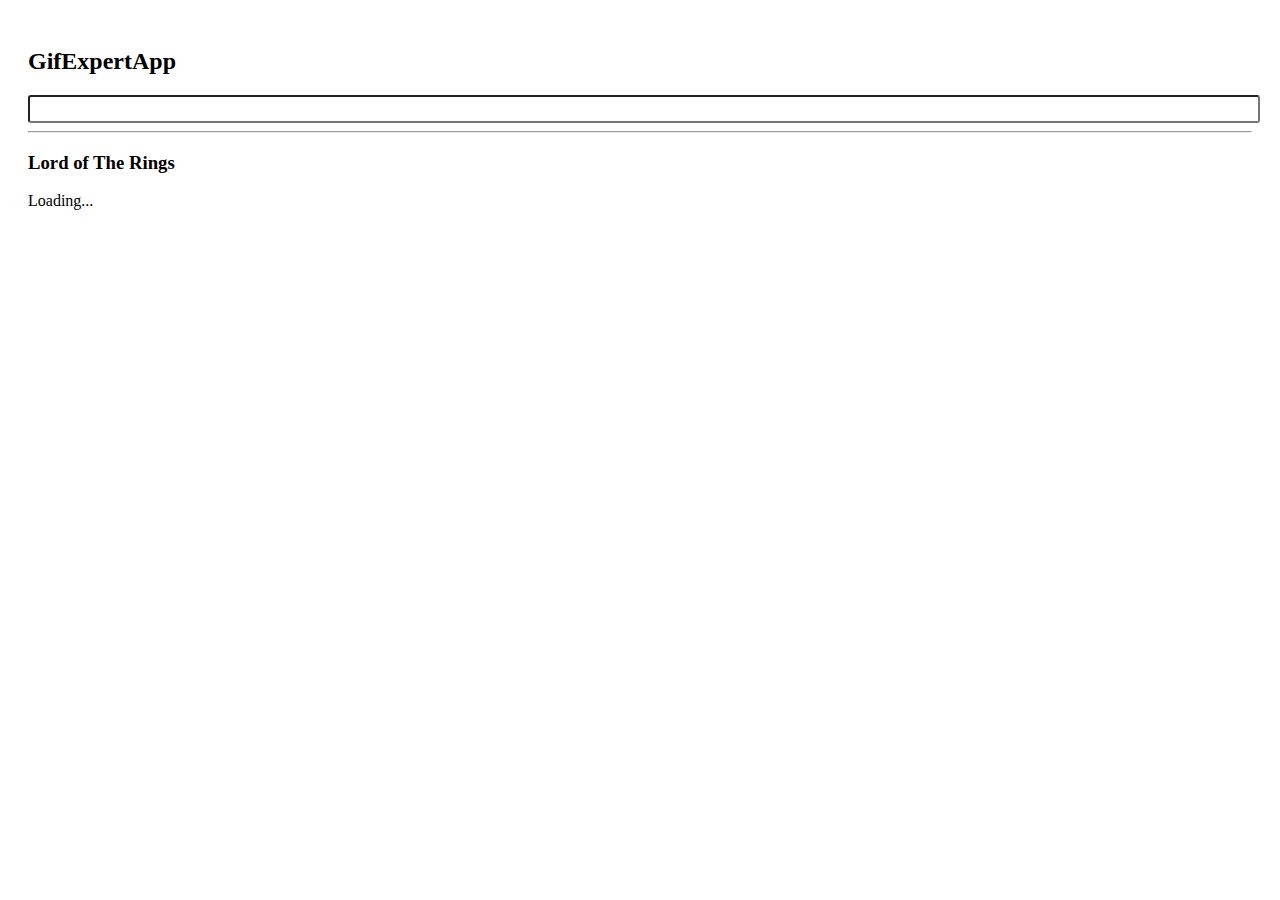
<file: docs/index.html>
<!doctype html>
<html lang="en">

<head>
    <meta charset="utf-8" />
    <link rel="icon" href="./favicon.ico" />
    <meta name="viewport" content="width=device-width,initial-scale=1" />
    <meta name="theme-color" content="#000000" />
    <meta name="description" content="Web site created using create-react-app" />
    <link rel="apple-touch-icon" href="./logo192.png" />
    <link rel="stylesheet" href="https://cdnjs.cloudflare.com/ajax/libs/animate.css/4.0.0/animate.min.css" />
    <link rel="manifest" href="./manifest.json" />
    <title>React App</title>
    <link href="./static/css/main.38755e50.chunk.css" rel="stylesheet">
</head>

<body><noscript>You need to enable JavaScript to run this app.</noscript>
    <div id="root"></div>
    <script>!function (e) { function r(r) { for (var n, p, f = r[0], i = r[1], l = r[2], c = 0, s = []; c < f.length; c++)p = f[c], Object.prototype.hasOwnProperty.call(o, p) && o[p] && s.push(o[p][0]), o[p] = 0; for (n in i) Object.prototype.hasOwnProperty.call(i, n) && (e[n] = i[n]); for (a && a(r); s.length;)s.shift()(); return u.push.apply(u, l || []), t() } function t() { for (var e, r = 0; r < u.length; r++) { for (var t = u[r], n = !0, f = 1; f < t.length; f++) { var i = t[f]; 0 !== o[i] && (n = !1) } n && (u.splice(r--, 1), e = p(p.s = t[0])) } return e } var n = {}, o = { 1: 0 }, u = []; function p(r) { if (n[r]) return n[r].exports; var t = n[r] = { i: r, l: !1, exports: {} }; return e[r].call(t.exports, t, t.exports, p), t.l = !0, t.exports } p.m = e, p.c = n, p.d = function (e, r, t) { p.o(e, r) || Object.defineProperty(e, r, { enumerable: !0, get: t }) }, p.r = function (e) { "undefined" != typeof Symbol && Symbol.toStringTag && Object.defineProperty(e, Symbol.toStringTag, { value: "Module" }), Object.defineProperty(e, "__esModule", { value: !0 }) }, p.t = function (e, r) { if (1 & r && (e = p(e)), 8 & r) return e; if (4 & r && "object" == typeof e && e && e.__esModule) return e; var t = Object.create(null); if (p.r(t), Object.defineProperty(t, "default", { enumerable: !0, value: e }), 2 & r && "string" != typeof e) for (var n in e) p.d(t, n, function (r) { return e[r] }.bind(null, n)); return t }, p.n = function (e) { var r = e && e.__esModule ? function () { return e.default } : function () { return e }; return p.d(r, "a", r), r }, p.o = function (e, r) { return Object.prototype.hasOwnProperty.call(e, r) }, p.p = "/"; var f = this["webpackJsonpgif-expert-app"] = this["webpackJsonpgif-expert-app"] || [], i = f.push.bind(f); f.push = r, f = f.slice(); for (var l = 0; l < f.length; l++)r(f[l]); var a = i; t() }([])</script>
    <script src="./static/js/2.b04e268c.chunk.js"></script>
    <script src="./static/js/main.f721cff2.chunk.js"></script>
</body>

</html>
</file>
<file: docs/static/css/main.38755e50.chunk.css>
*{font-style:"Montserrat",sans-serif}body{padding:20px}input{width:100%;font-size:1.2rem;color:grey;border-radius:3px}.card-container{display:flex;flex-direction:row;flex-wrap:wrap}.card{align-items:center;border:2px solid grey;border-radius:8px;display:flex;flex-direction:column;justify-content:center;margin:10px}.card img{max-height:200px}.card p{padding:10px;margin:5px}
/*# sourceMappingURL=main.38755e50.chunk.css.map */
</file>
